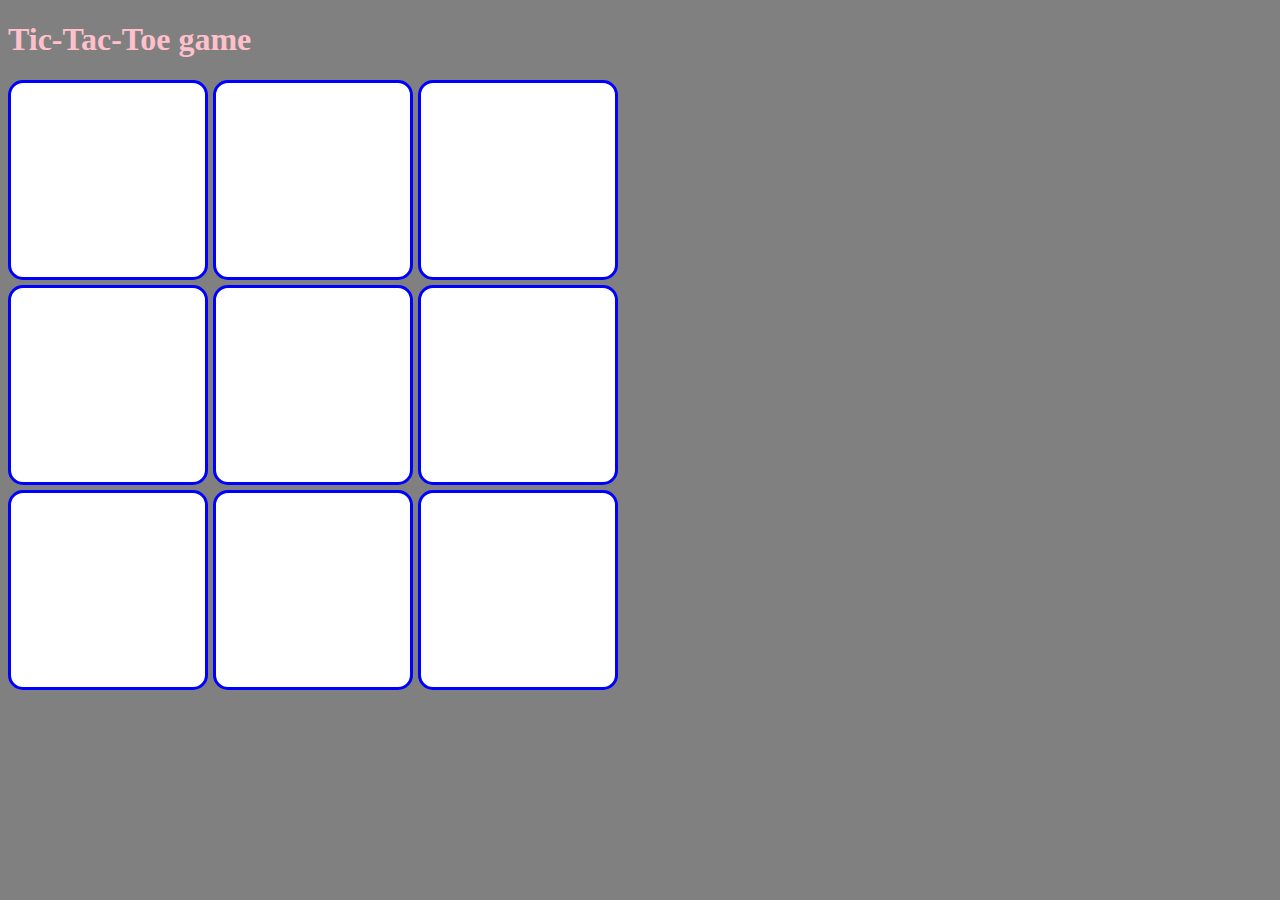
<file: index.html>
<!DOCTYPE html>
<html lang="en" dir="ltr">
  <head>
    <meta charset="utf-8">
    <title>TIC-TAC-TOE</title>
    <link rel="stylesheet" href="tic-tac-toe.css">
  </head>
  <body id='bdy'>
    <div class="header">
      <h1 style="color: pink">Tic-Tac-Toe game</h1>
    </div>
    <div class="block">
       <a id="0" class="wrapper"></a>
       <a id="1" class="wrapper"></a>
       <a id="2" class="wrapper"></a>
       <a id="3" class="wrapper"></a>
       <a id="4" class="wrapper"></a>
       <a id="5" class="wrapper"></a>
       <a id="6" class="wrapper"></a>
       <a id="7" class="wrapper"></a>
       <a id="8" class="wrapper"></a>
    </div>
  </body>
  <script type="text/javascript" src="tic-tac-toe.js">

  </script>
</html>
</file>
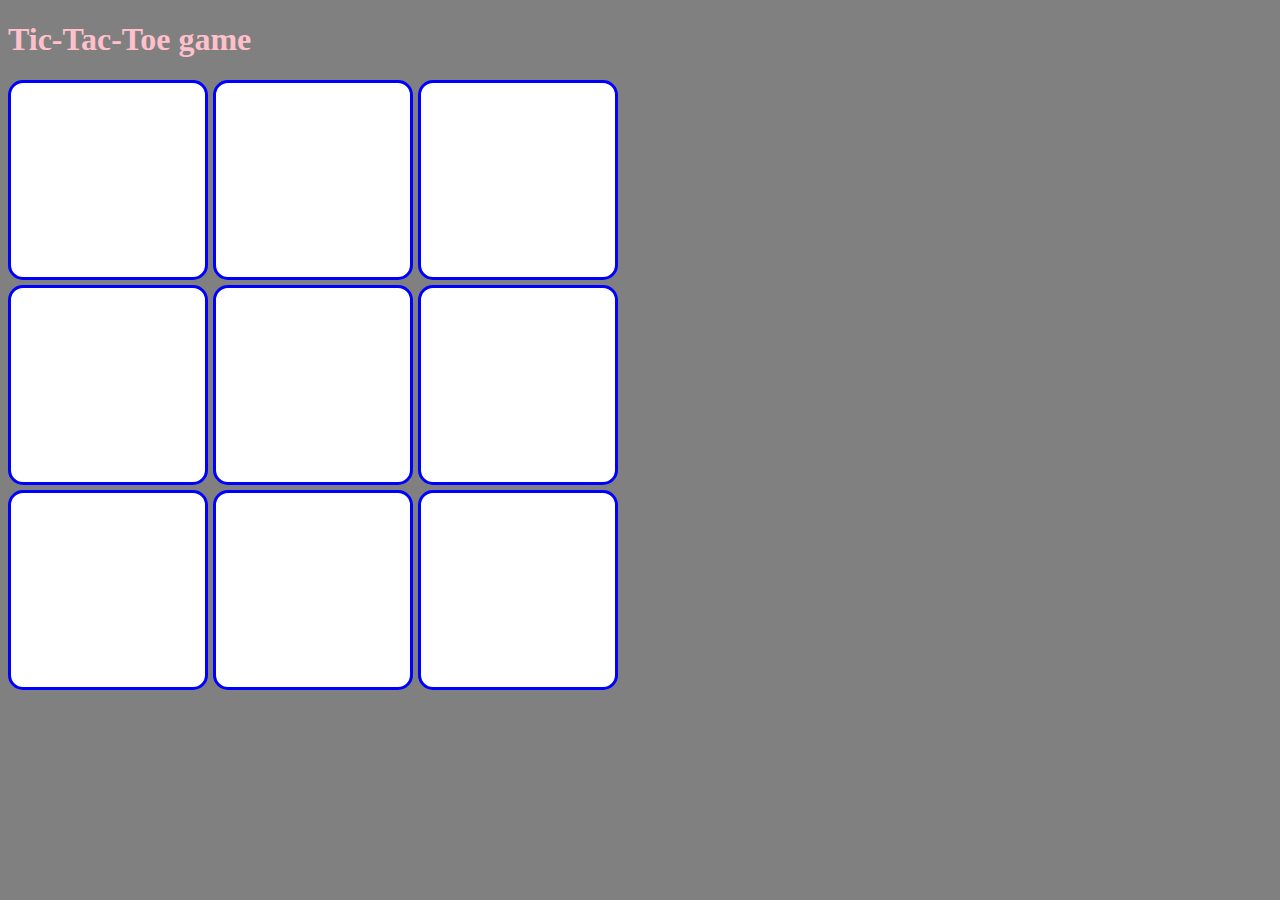
<file: tic-tac-toe.html>
<!DOCTYPE html>
<html lang="en" dir="ltr">
  <head>
    <meta charset="utf-8">
    <title>TIC-TAC-TOE</title>
    <link rel="stylesheet" href="tic-tac-toe.css">
  </head>
  <body id='bdy'>
    <div class="header">
      <h1 style="color: pink">Tic-Tac-Toe game</h1>
    </div>
    <div class="block">
       <a id="0" class="wrapper"></a>
       <a id="1" class="wrapper"></a>
       <a id="2" class="wrapper"></a>
       <a id="3" class="wrapper"></a>
       <a id="4" class="wrapper"></a>
       <a id="5" class="wrapper"></a>
       <a id="6" class="wrapper"></a>
       <a id="7" class="wrapper"></a>
       <a id="8" class="wrapper"></a>
    </div>
  </body>
  <script type="text/javascript" src="tic-tac-toe.js">

  </script>
</html>
</file>
<file: tic-tac-toe.css>
#bdy {
  background-color: grey;
}

.block {
  height: 600px;
  width: 600px;
  display: grid;
  grid-template-columns: 200px 200px 200px;
  grid-template-rows: 200px 200px 200px;
  grid-column-gap: 5px;
  grid-row-gap: 5px;
}

.wrapper {
  background-color: white;
  border: solid;
  border-color: blue;
  border-radius: 15px;
  font-family: Comic;
  font-size: 70pt;
  text-align: center;
  padding-top: 35px;
  color: red;
}
</file>
